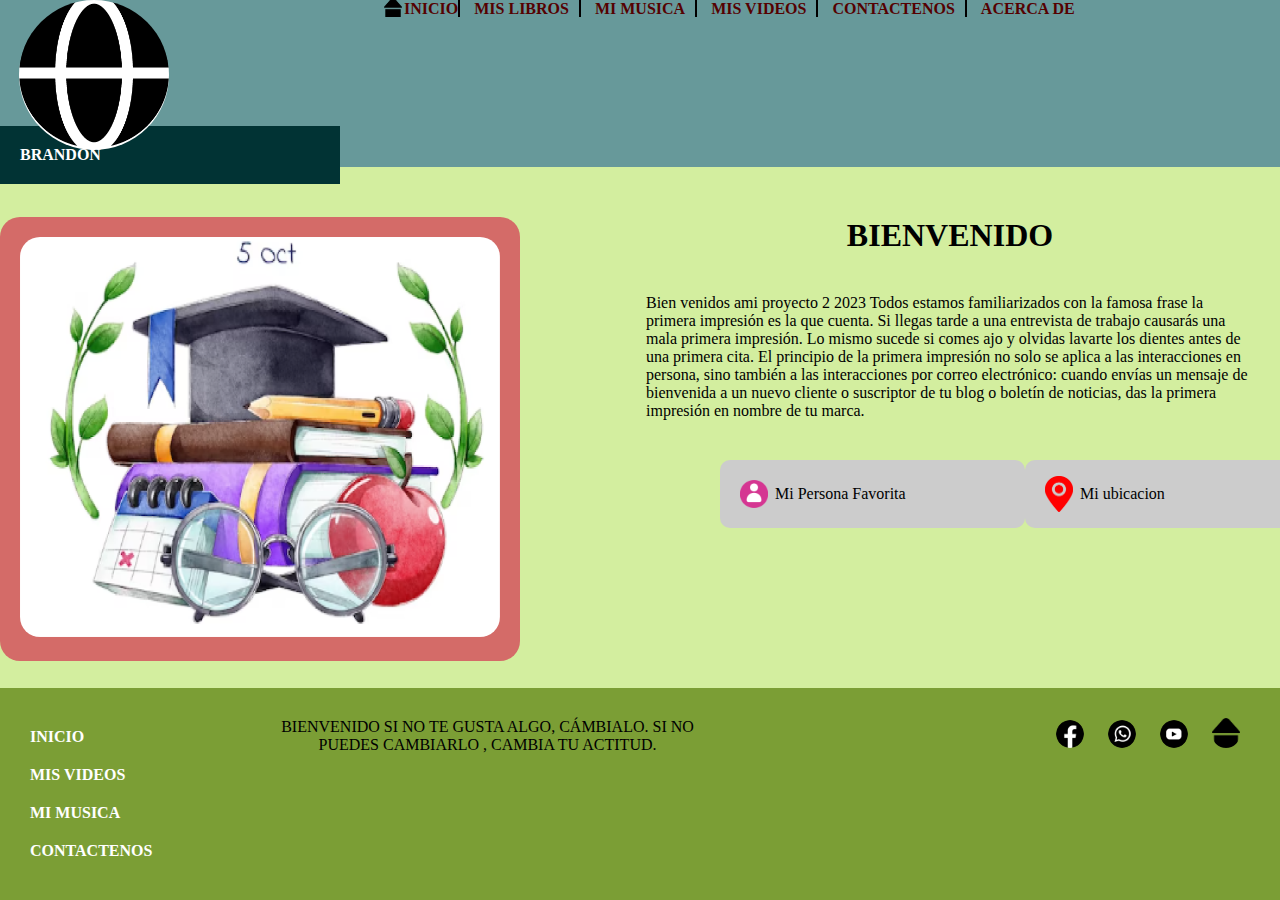
<file: index.html>
<!DOCTYPE html>
<html lang="en">

<head>
    <meta charset="UTF-8">
    <meta name="viewport" content="width=device-width, initial-scale=1.0">
    <link rel="stylesheet" href="css/estilo.css">
    <title>Document</title>
</head>

<body>
    <!--Aqui pondremos la cabecera de la web-->
    <div id="contenidoCabecera">
        <div id="cabeceraImagenNombre">
            <div id="imagenRedondo"></div>
            <div id="nombreRectangulo">Brandon</div>
        </div>
        <div id="cabeceraMenu"><ul>
            <li id="LogoInicio"><a href="index.html">Inicio</a></li>
            <li><a href="#">Mis Libros</a></li>
            <li><a href="#">Mi Musica</a></li>
            <li><a href="#">Mis Videos</a></li>
            <li><a href="contacto.html">Contactenos</a></li>
            <li><a href="#">Acerca de</a></li>
        </ul>
    </div>
    </div>
    <!--Aqui pondremos el cuerpo del index-->
 <div id="contenidoCuerpo">
     <div id="cuepoImagen">
     <div id="bordeImagen">
<img src="/img/Recurso 1.png" width="480" height="400">
     </div>
     </div>
     <div id="cuerpoDatos">
    <h1>Bienvenido</h1>
    <div id="detalleDatos"><p>Bien venidos ami proyecto 2 2023 Todos estamos familiarizados con la famosa frase 
         la primera impresión es la que cuenta. 
         Si llegas tarde a una entrevista de trabajo causarás una mala primera impresión.
         Lo mismo sucede si comes ajo y olvidas lavarte los dientes antes de una primera cita.
         El principio de la primera impresión no solo se aplica a las interacciones
         en persona,
         sino también a las interacciones
         por correo electrónico: 
        cuando envías un mensaje de bienvenida a un nuevo
         cliente o suscriptor de tu blog o boletín de noticias, das
         la primera impresión en nombre de tu marca.</p>
    </div>
        <div id="Botones">
         <div id="BotonFavorito">
         <div id="marcofavorito" class="disenoBoton">Mi Persona Favorita</div>
         </div>
         <div id="botonUbicacion">
            <div id="MarcoUbicacion" class="disenoBoton">
                Mi ubicacion
            </div>
         </div>
         </div>
     </div>
      </div>
    <!--Aqui pondremos el pie de pagina-->
    <footer>
<div id="footerMenu">
<div id="marcoMenufooter">
<nav>
<a href="index.html">INICIO</a>
<a href="galeria.html">MIS VIDEOS</a>
<a href="#">MI MUSICA</a>
<a href="contacto.html">CONTACTENOS</a>
</nav>
</div>
<div id="marcoDetallefooter">
BIENVENIDO
SI NO TE GUSTA ALGO,
CÁMBIALO. SI NO PUEDES CAMBIARLO
, CAMBIA TU ACTITUD.
</div>
<div id="marcoRedesfooter">
<ul class="footerRedes">
<li><img src="img/Recurso 3.png"></li>
<li><img src="img/Recurso 4.png"></li>
<li><img src="img/Recurso 5.png"></li>
<li><img src="img/Recurso 7.png"></li>
</ul>
</div>
</div>
</footer>
</body>

</html>
</file>
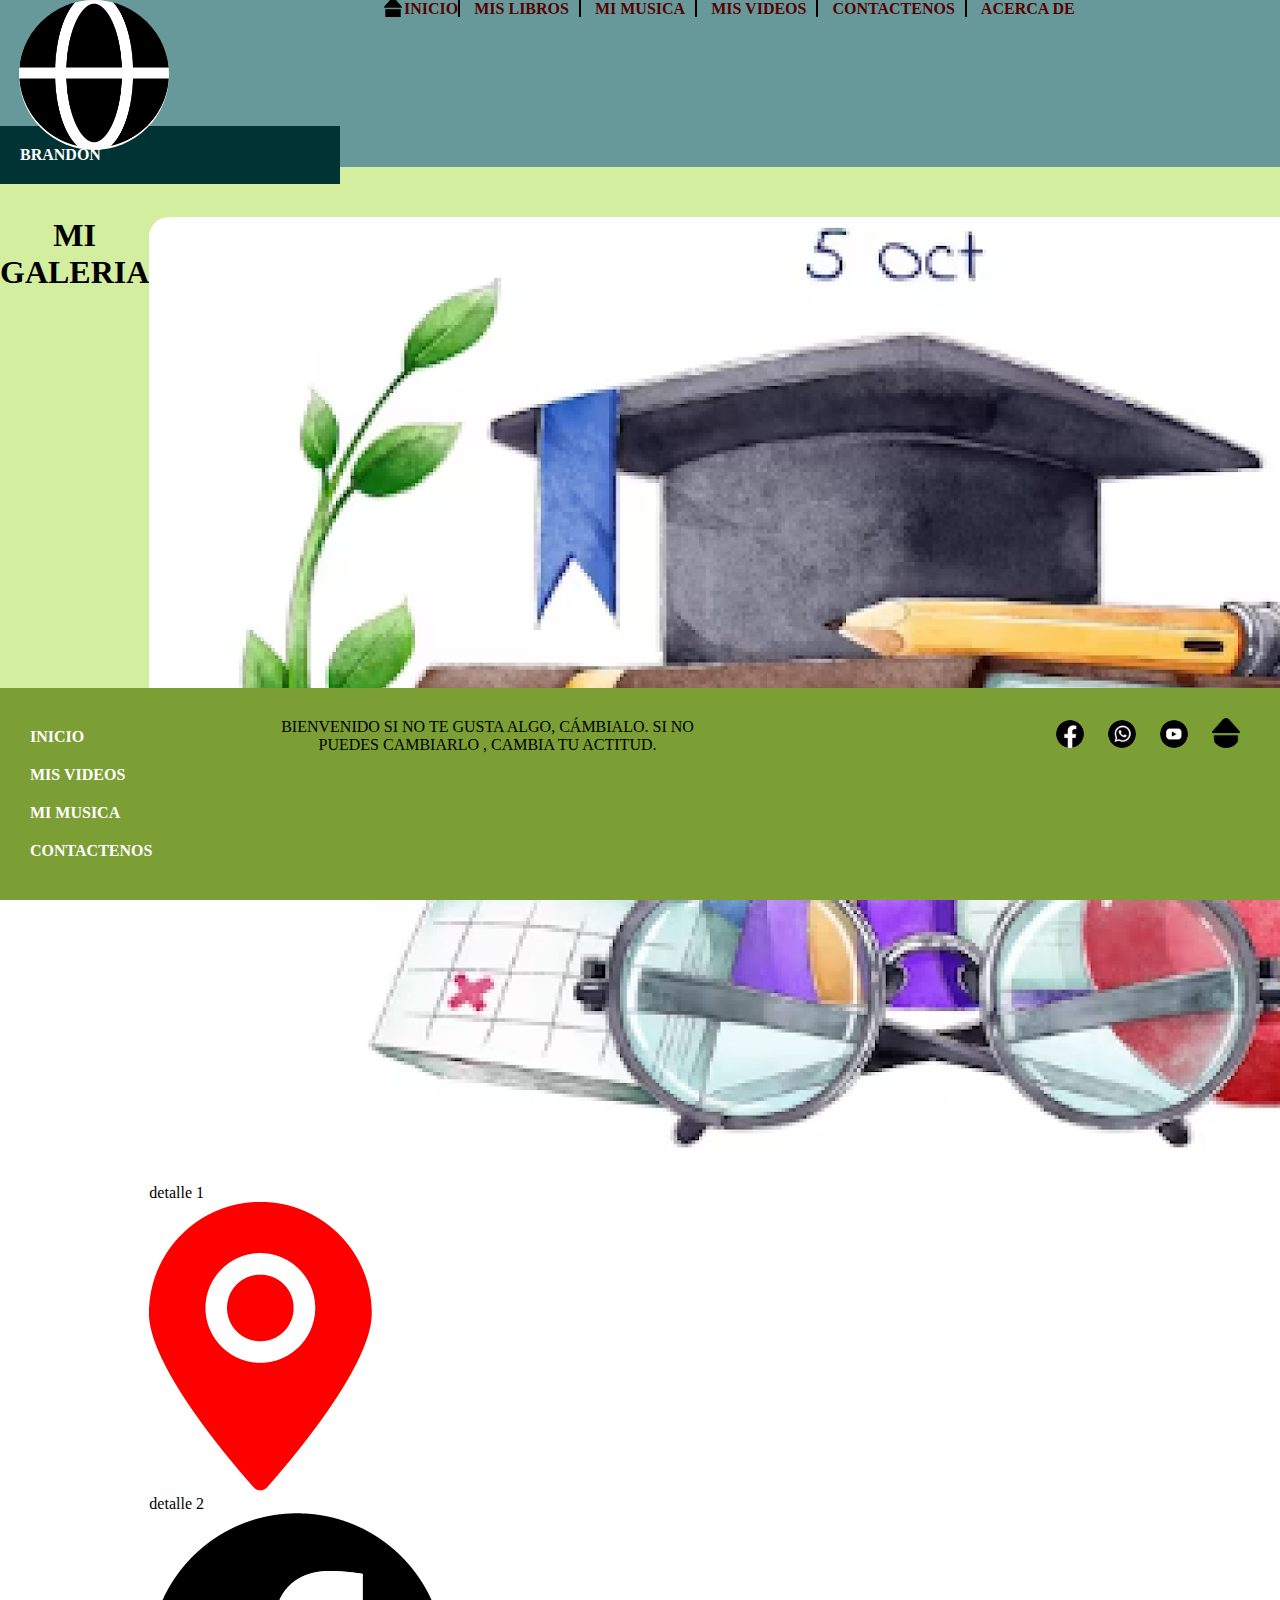
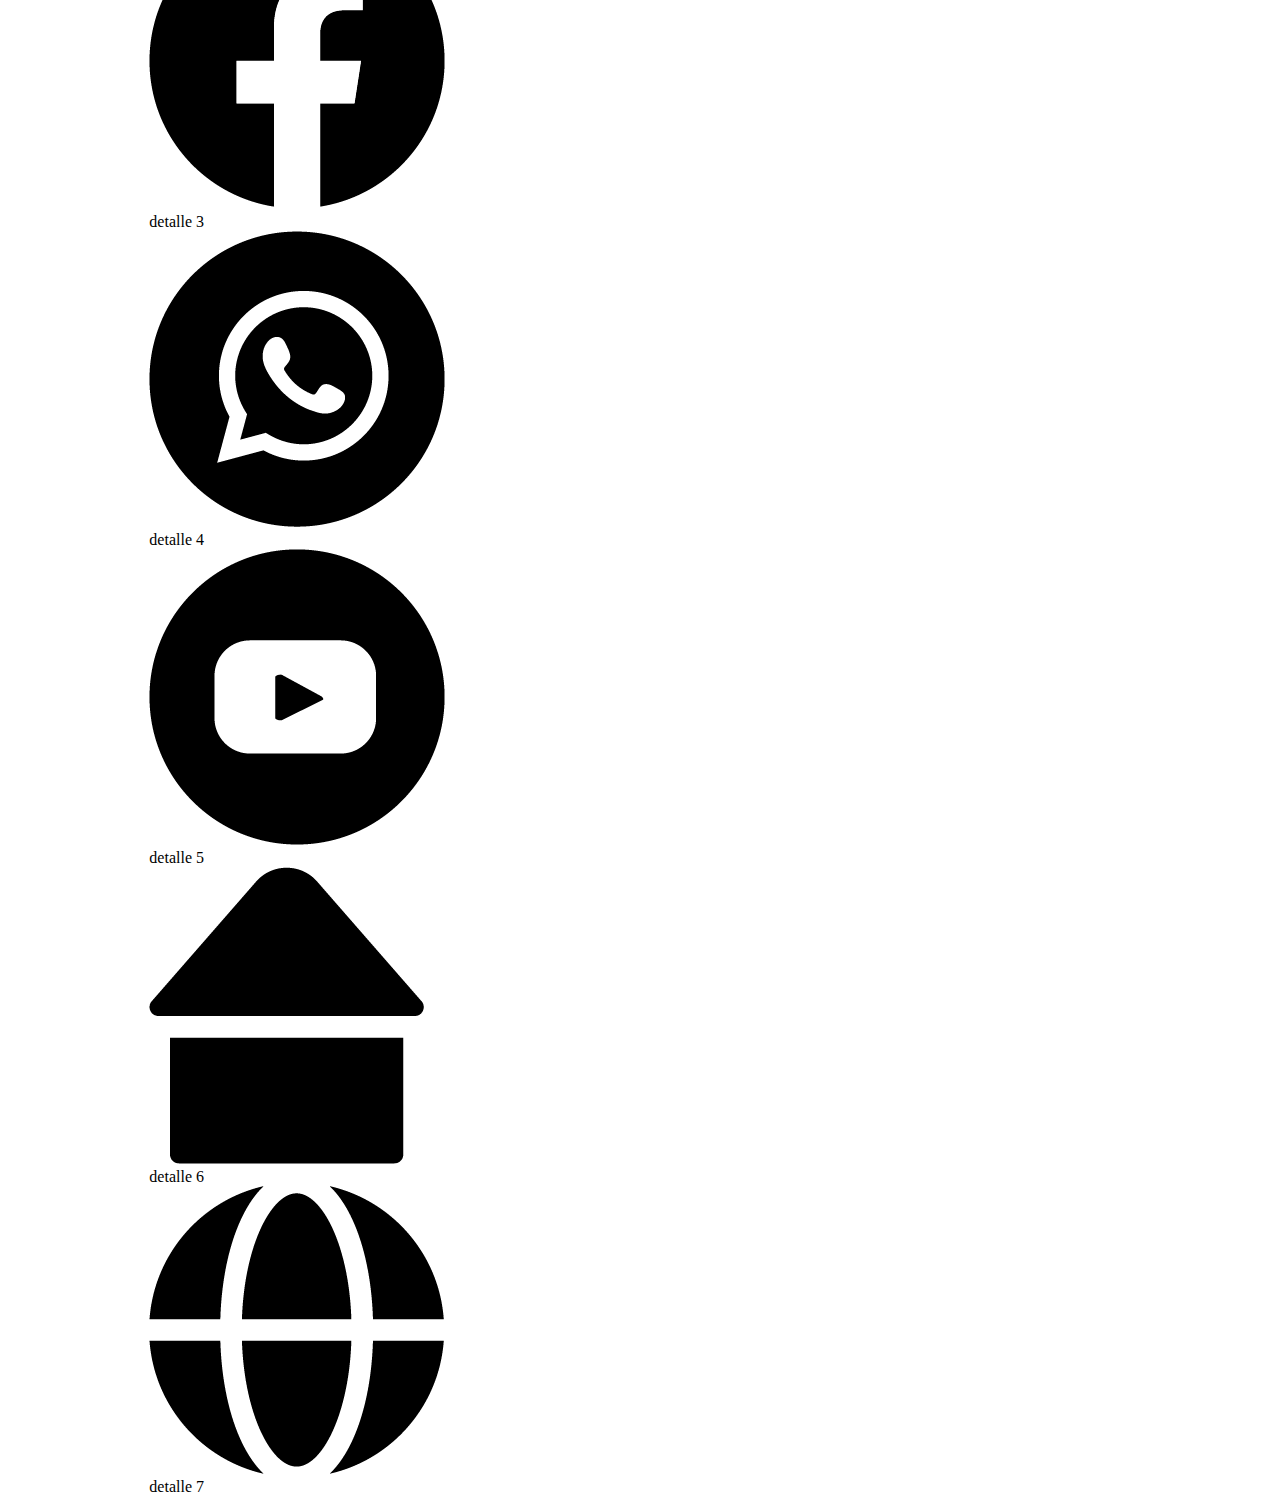
<file: galeria.html>
<!DOCTYPE html>
<html lang="en">
<head>
    <meta charset="UTF-8">
    <meta name="viewport" content="width=device-width, initial-scale=1.0">
    <link rel="stylesheet" href="css/estilo.css">
    <title>Document</title>
</head>

<body>
    <!--Aqui pondremos la cabecera de la web-->
    <div id="contenidoCabecera">
        <div id="cabeceraImagenNombre">
            <div id="imagenRedondo"></div>
            <div id="nombreRectangulo">Brandon</div>
        </div>
        <div id="cabeceraMenu"><ul>
            <li id="LogoInicio"><a href="index.html">Inicio</a></li>
            <li><a href="#">Mis Libros</a></li>
            <li><a href="#">Mi Musica</a></li>
            <li><a href="#">Mis Videos</a></li>
            <li><a href="contacto.html">Contactenos</a></li>
            <li><a href="#">Acerca de</a></li>
        </ul>
    </div>
    </div>
    <!--Aqui pondremos el cuerpo del index-->
 <div id="contenidoCuerpo">
<h1>Mi Galeria</h1>
<section class="secion">
<div id="img">
    <img src="/img/Recurso 1.png">
    <p>detalle 1</p>
</div>
<div id="img">
    <img src="/img/Recurso 2.png">
    <p>detalle 2</p>
</div>
<div id="img">
    <img src="/img/Recurso 3.png">
    <p>detalle 3</p>
</div>
<div id="img">
    <img src="/img/Recurso 4.png">
    <p>detalle 4</p>
</div>
<div id="img">
    <img src="/img/Recurso 5.png">
    <p>detalle 5</p>
</div>
<div id="img">
    <img src="/img/Recurso 7.png">
    <p>detalle 6</p>
</div>
<div id="img">
    <img src="/img/Recurso 8.png">
    <p>detalle 7</p>
</div>
</section>
</div>
    <!--Aqui pondremos el pie de pagina-->
    <footer>
<div id="footerMenu">
<div id="marcoMenufooter">
<nav>
<a href="index.html">INICIO</a>
<a href="galeria.html">MIS VIDEOS</a>
<a href="#">MI MUSICA</a>
<a href="contacto.html">CONTACTENOS</a>
</nav>
</div>
<div id="marcoDetallefooter">
BIENVENIDO
SI NO TE GUSTA ALGO,
CÁMBIALO. SI NO PUEDES CAMBIARLO
, CAMBIA TU ACTITUD.
</div>
<div id="marcoRedesfooter">
<ul class="footerRedes">
<li><img src="img/Recurso 3.png"></li>
<li><img src="img/Recurso 4.png"></li>
<li><img src="img/Recurso 5.png"></li>
<li><img src="img/Recurso 7.png"></li>
</ul>
</div>
</div>
</footer>
</body>

</html>
</file>
<file: css/estilo.css>
*{
margin: 0;    
padding: 0;
}
#contenidoCabecera{
    width: 100%;
    background-color: #67999A;
    display: flex;
}

footer{
    width: 100%; 
    background-color: #7b9e35;
    position: absolute;
    bottom: 0;
}
#cabeceraImagenNombre{
    flex: 30%;
}
#cabeceraMenu{
    flex: 70%;
}
#imagenRedondo{
width: 150px;
height: 150px;
background-repeat: no-repeat;
left: 5%;
background-image: url(../img/Recurso\ 8.png);
background-size: contain;
background-color: white;
border-radius: 75px;
position: relative;
z-index:1000;
margin-bottom:17px ;
}
#nombreRectangulo{
background-color: #013334;
width: 300px;
padding: 20px;
color: white;
text-transform: uppercase;
font-weight: bold;
position: absolute;
top: 14%;
}
ul li{
    display: inline;
    padding: 0 10px;
    border-right: solid 2px black;

}
ul li a{
color: #550101;
text-decoration:none;
text-transform: uppercase;
font-weight:bold;
}
ul li a:hover{
color: white;  
font-size: 15px;
text-decoration: underline dashed 2px #67999A;
background-color: #550101;
}
#LogoInicio{
    background-image: url(/img/Recurso\ 7.png);
   padding: 2px 0 0 20px;  
   background-size: 18px;
   background-repeat: no-repeat;
}
#contenidoCuerpo{
    height: 650px;
    padding-top: 50px;
    background-color: #D3EE9F;
    display: flex;
}
#cuerpoImagen{
    flex: 40%;
}
#cuerpoDatos{
    flex: 60%;
    padding-left: 50px;
} 
#bordeImagen{
    background-color: #d46b68;
    padding: 20px;
    text-align: center;
    
    border-radius: 20px;
}
img{
    border-radius: 20px;
}
h1{
    text-align: center;
    font-weight: bold;
    padding-bottom: 20px;
    text-transform: uppercase;
}
#detalleDatos{
    width: 80%;
    margin: auto;
    padding: 20px;
}
#Botones{
    display: flex;
    margin-top: 20px;
    padding-left: 150px;
}
#BotonFavorito{
    flex: 50%;
}
#botonUbicacion{
    flex: 50%;
}
#marcofavorito{
    background-image: url(../img/Recurso\ 13.png);
}
.disenoBoton:hover{
    opacity: 70%;
    cursor: pointer;
}
.disenoBoton{
    background-color: #cccccc;
    width: 250px;
    background-repeat: no-repeat;
    background-size: 28px;
    padding: 25px 0px 25px 55px;
    background-position:left 20px center;
    border-radius: 10px;
}
#MarcoUbicacion{
background-image: url(../img/Recurso\ 2.png);
}
ul li:last-child{
    border-right: none;
}
#marcoMenufooter{
    flex: 15%;
}
#marcoDetallefooter{
    position: relative;
    flex: 35%;
    text-align: center;
    animation: move 5s infinite;
}
@keyframes move{
    from{top: 0;}
    to{top: 40px;}
}
#marcoRedesfooter{
    flex: 40%;
    text-align: right;
}
.footerRedes{
    display: inline;
}
li img{
    width: 28px;
}
.footerRedes li{
    border: none;
}
#footerMenu{
    display: flex;
padding: 30px;
}
nav a{
    display: block;
    color: #ffffff;
    text-decoration: none;
    padding: 10px 10px 10px 0;
    font-weight: bold;
}
nav a:hover{
    color: #550101;
    font-size: 17px;
}
li img:hover{
    opacity: 60%;
    width: 4%;
}
</file>
